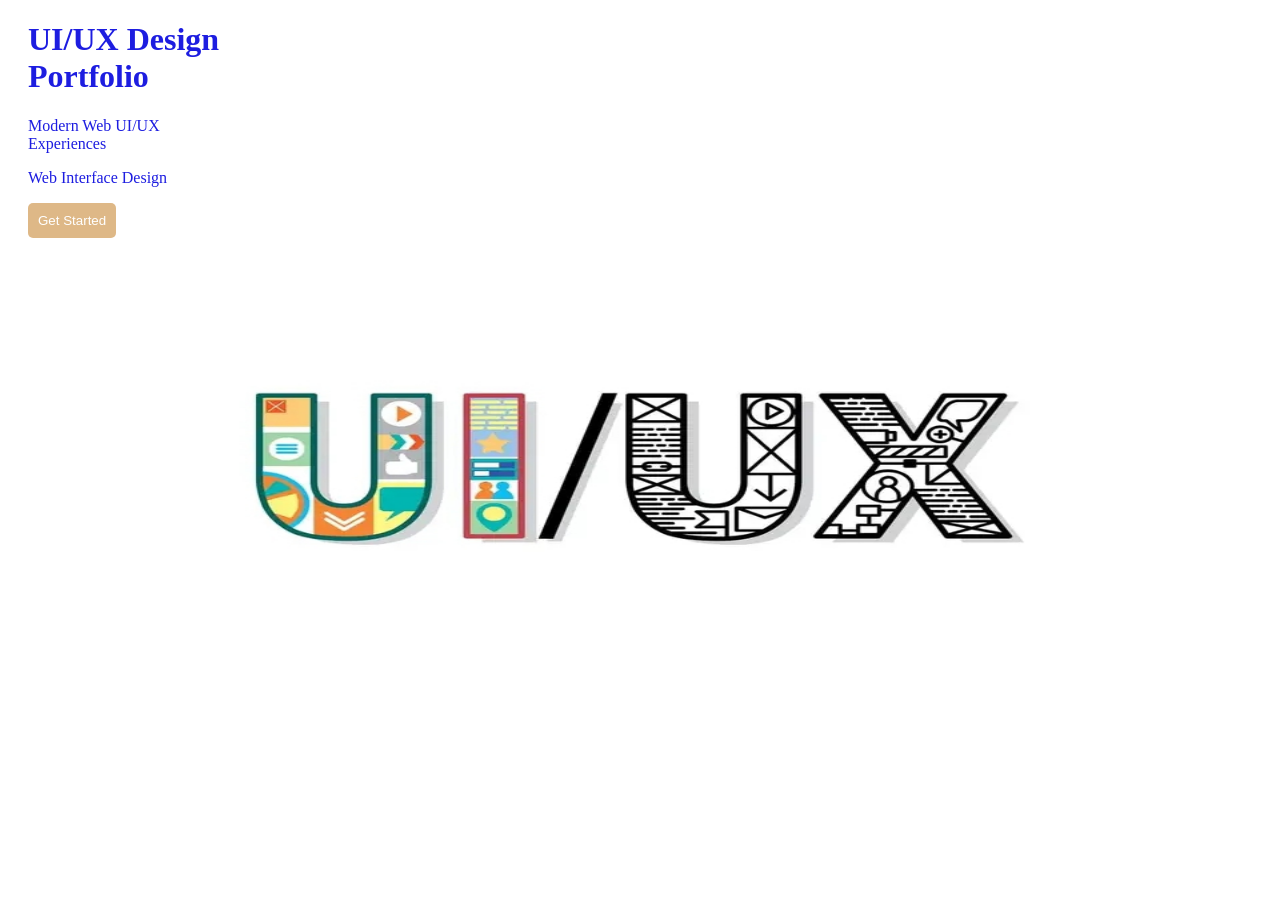
<file: index.html>
<!DOCTYPE html>
<html lang="en">
<head>
    <meta charset="UTF-8">
    <meta name="viewport" content="width=device-width, initial-scale=1.0">
    <title>Document</title>
    <link rel="stylesheet" href="style/index.css">
</head>
<body>
    

    <div class="container">
        <h1><b>UI/UX Design Portfolio</b></h1>
        <p>Modern Web UI/UX Experiences</p>
        <p>Web Interface Design</p>
        <a href="form.html">
            <button id="start">Get Started</button>
        </a>
    </div>

    <div class="img">
        <img src="images/Screenshot_20240105-175211_1.jpg" alt="" class="ma">
    </div>
</body>
</html>
</file>
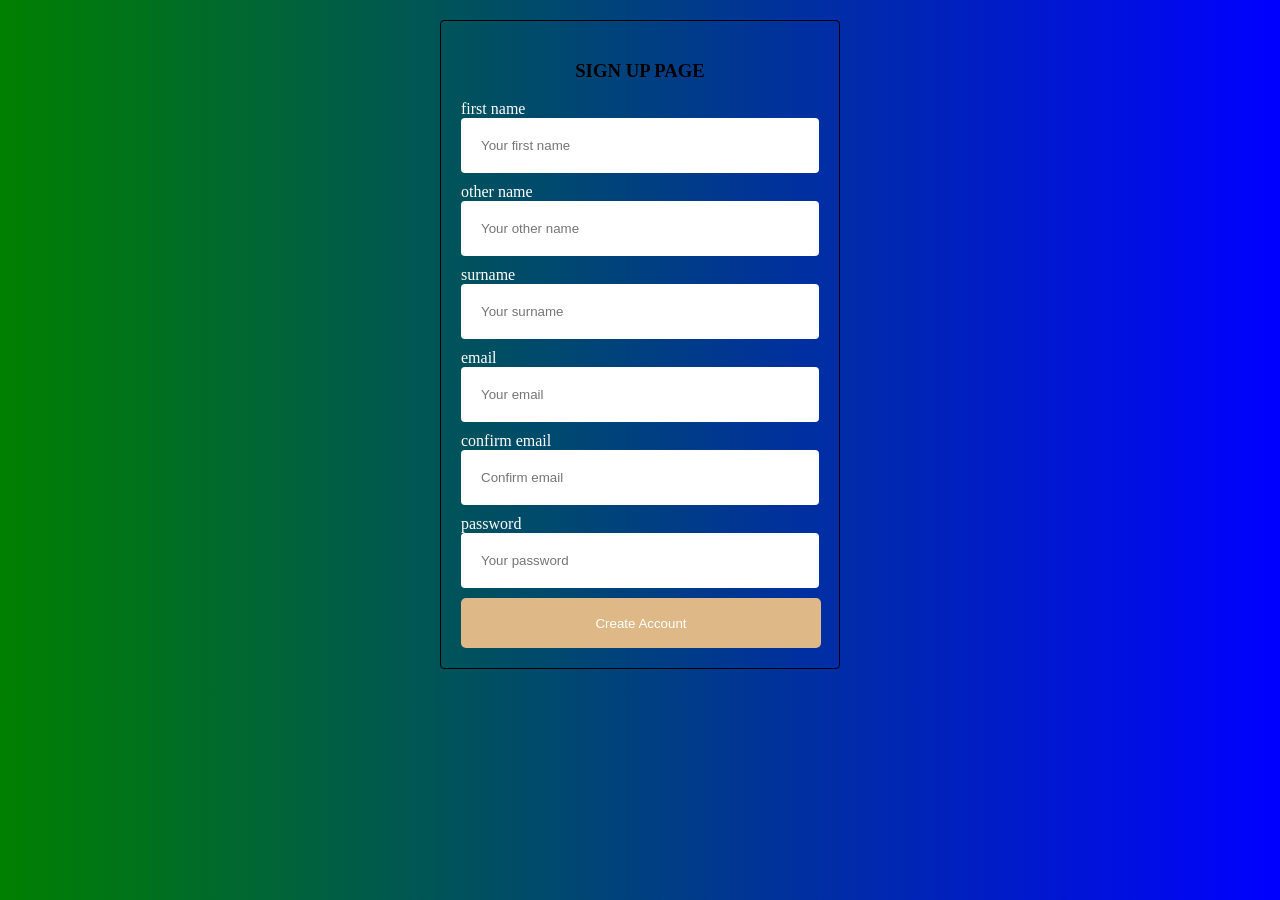
<file: form.html>
<!DOCTYPE html>
<html lang="en">
<head>
    <meta charset="UTF-8">
    <meta name="viewport" content="width=device-width, initial-scale=1.0">
    <title>sign up</title>

    <link rel="stylesheet" href="style/form.css">
</head>
<body>
     
<form action="" class="no">

    <h3 class="zi"><b>SIGN UP PAGE</b></h3>
    <label for="fname">first name</label>
    <input type="text" placeholder="Your first name" name="fname">

    <label for="">other name</label>
    <input type="text" placeholder="Your other name">

    <label for="sname">surname</label>
    <input type="text" placeholder="Your surname" name="sname">

    <label for="">email</label>
    <input type="text" placeholder="Your email">

    <label for="">confirm email</label>
    <input type="text" placeholder="Confirm email">

    <label for="password">password</label>
    <input type="text" placeholder="Your password">

    <button>Create Account</button>
</form>
    

</body>
</html>
</file>
<file: style/index.css>
*{
    box-sizing: border-box;
}

body{
    background-color: cornflowerblue;
    background-color: transparent;
    
    
}


.container {
    display: block;
    width: 200px;
    margin: 20px;
}

h1, p {
    color: rgb(29, 29, 224);
}

#start {
    padding: 10px;
    border-radius: 5px;
    color: white;
    background-color: burlywood;
    border: none;
    cursor: pointer;
}



.img {
    padding: 10px;
    width: 1000px;
    height: 300px;
    margin: 20px auto;
    background-color: transparent;

}

.ma {
    padding: 10px;
    width: 100%;
    height: 400px;
    border-radius: 500px;
}
</file>
<file: style/form.css>
* {
    box-sizing: border-box;
}


body {
    background: linear-gradient(to left, blue, green);
}



.zi {
    text-align: center;
    color: black;
}

.no {
    padding: 20px;
    border: 1px solid black;
    width: 400px;
    border-radius: 4px;
    margin: 20px auto;
}

input {
    border: 1px solid black;
    margin-bottom: 10px;
    display: block;
    width: 100%;
    padding: 20px;
    border-radius: 4px;
    background-color: white;
    border: none;
    
}

label {
    color: white
}

button {
    padding: 10px;
    width: 360px;
    height: 50px;
    border-radius: 5px;
    border: none;
    background-color: burlywood;
    color: white;
    cursor: pointer;
}
</file>
